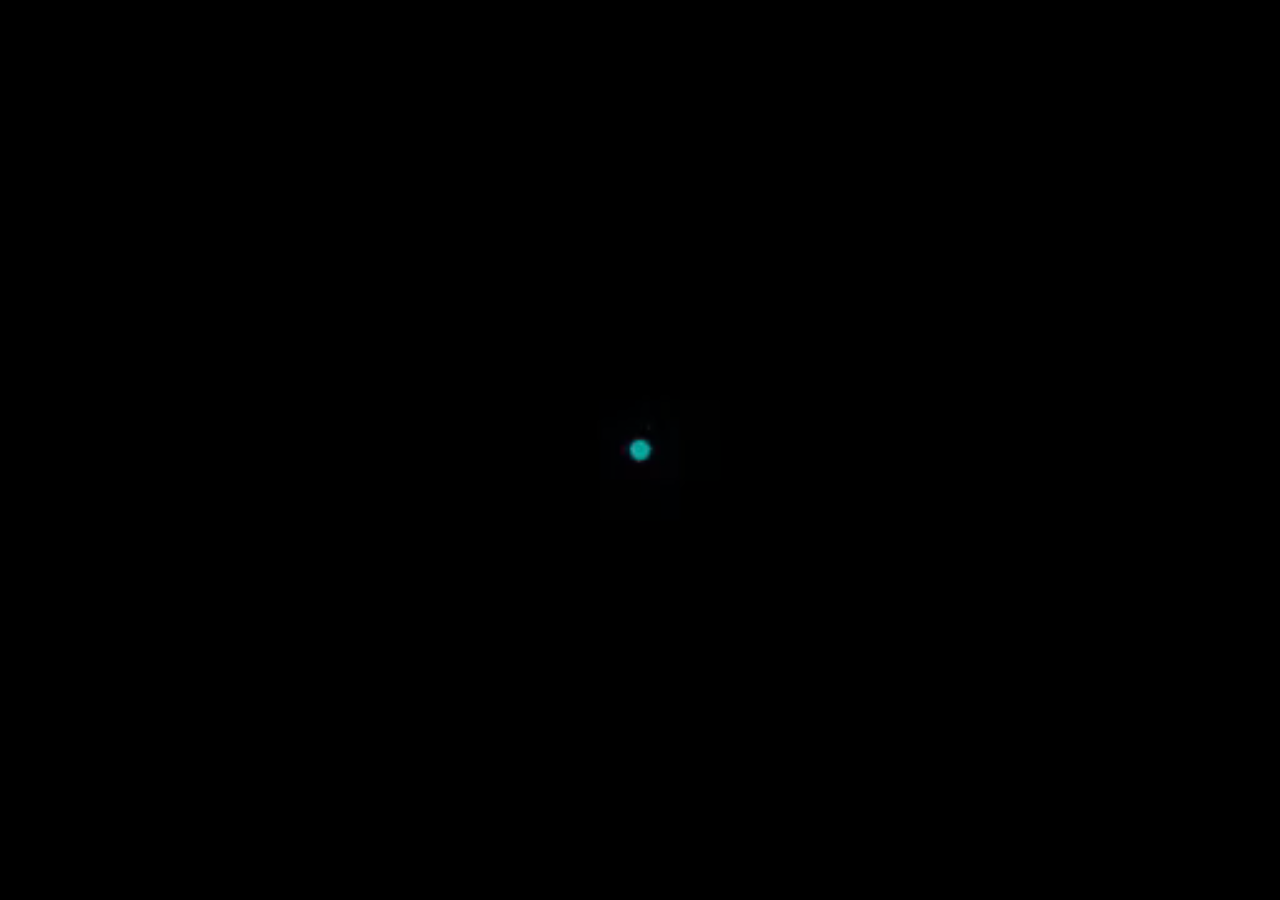
<file: RockPaperScissor/index.html>
<!DOCTYPE html>
<html lang="en">
<head>
  <meta charset="UTF-8">
  <meta name="viewport" content="width=device-width, initial-scale=1.0">
  <title>Harungames</title>
  <link rel="stylesheet" href="home.css">
</head>
<body>

  <video autoplay loop muted id="background-video">
    <source src="media/bg.mp4" type="video/mp4">
    Your browser does not support the video tag.
  </video> 

  <div class="content">
    <h1 id="h1">WELCOME TO <b>Shaik.Harun</b> GAME PAGE</h1>
    <h2 id="h2">Are you ready to play?</h2>
    <h3 id="h3">RockPaperScissor</h3>
    <a href="RockPaperScissor.html" id="link" target="_blank">Click Here</a>
  </div>

</body>
</html>
</file>
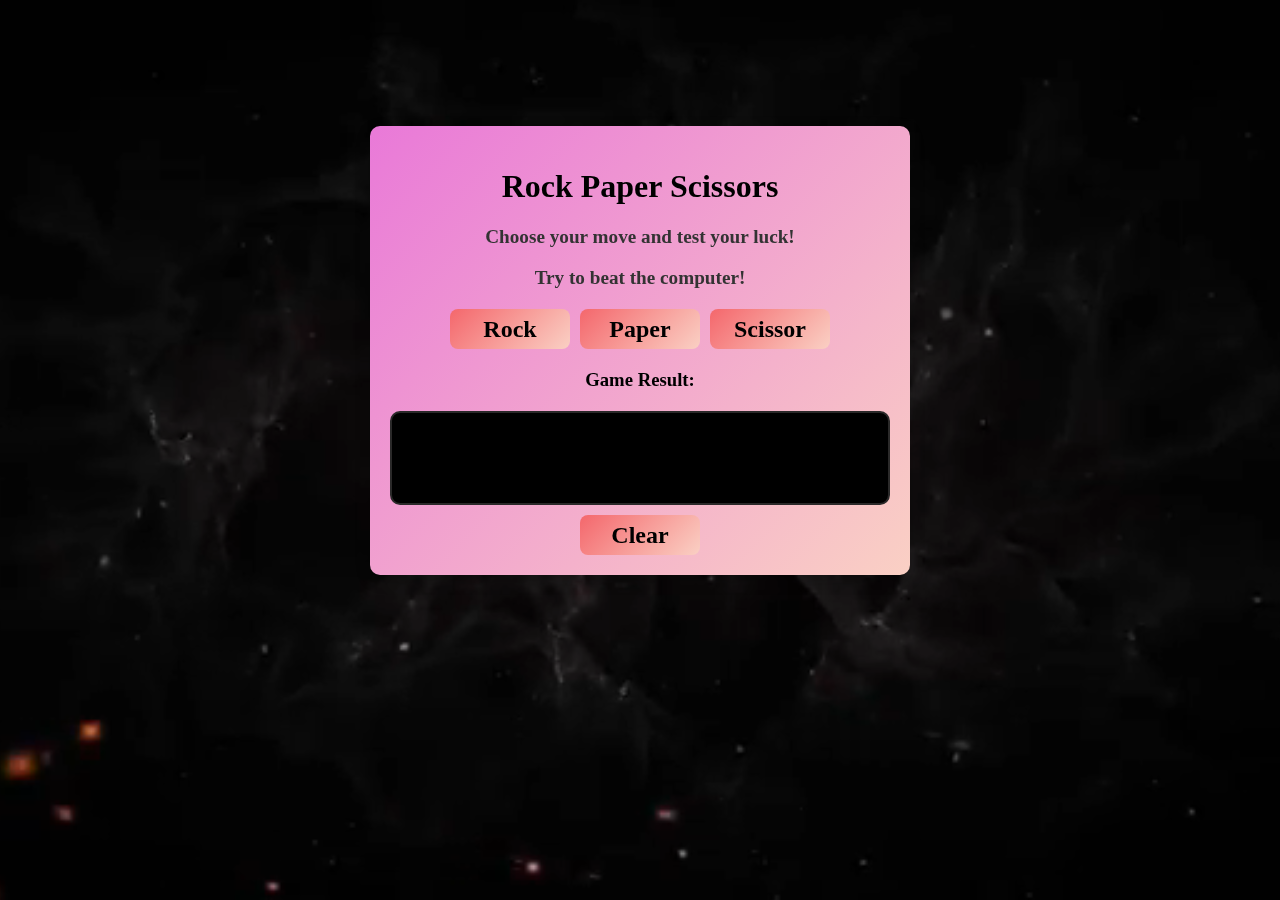
<file: RockPaperScissor/RockPaperScissor.html>
<!DOCTYPE html>
<html lang="en">
<head>
  <meta charset="UTF-8">
  <meta name="viewport" content="width=device-width, initial-scale=1.0">
  <title>Rock Paper Scissors Game</title>
  <link rel="stylesheet" href="game.css">
</head>
<body>

  <!-- Background Video -->
  <video autoplay loop muted id="background-video">
    <source src="media/bg2.mp4" type="video/mp4">
    Your browser does not support the video tag.
  </video>

  <!-- Main Game Container -->
  <div id="game">
    <h1 id="h1">Rock Paper Scissors</h1>

    <h2 class="instructions">Choose your move and test your luck!</h2>
    <h3 class="instructions">Try to beat the computer!</h3>

    <!-- Game Buttons -->
    <div class="button-container">
      <button class="button" onclick="playGame('Rock')">Rock</button>
      <button class="button" onclick="playGame('Paper')">Paper</button>
      <button class="button" onclick="playGame('Scissor')">Scissor</button>
    </div>

    <h3 id="h3">Game Result:</h3>
    <div id="output"></div>

    <button class="button" onclick="clearOutput()">Clear</button>
  </div>

  <script src="game.js"></script>
</body>
</html>
</file>
<file: RockPaperScissor/home.css>
/* Background Video Styling */
#background-video {
  position: fixed;
  top: 0;
  left: 0;
  width: 100%;
  height: 100%;
  object-fit: cover;
  z-index: -1;
  filter: brightness(70%);
}

/* Custom Cursor */
body {
  cursor: url('https://cur.cursors-4u.net/games/gam-6/gam569.cur'), auto;
  display: flex;
  align-items: center;
  justify-content: center;
  height: 100vh;
  margin: 0;
  text-align: center;
}

/* Center Content */
.content {
  display: flex;
  flex-direction: column;
  align-items: center;
  justify-content: center;
  width: 90%;
  max-width: 800px;
}

/* Common Heading Styles with Glow Effect */
h1, h2, h3, #link {
  color: aliceblue;
  font-family: 'Times New Roman', serif;
  text-shadow: 0 0 10px rgba(255, 255, 255, 0.8);
  opacity: 0;
  animation: fadeIn 2s ease-in-out forwards;
}

/* Responsive Text Size */
h1 { font-size: 3rem; animation-delay: 1s; }
h2 { font-size: 2rem; animation-delay: 2s; }
h3 { font-size: 1.8rem; animation-delay: 3s; }

/* Fade-in animation */
@keyframes fadeIn {
  from { opacity: 0; transform: translateY(20px); }
  to { opacity: 1; transform: translateY(0); }
}

/* Typewriter Effect */
.typing {
  display: inline-block;
  white-space: nowrap;
  overflow: hidden;
  border-right: 3px solid white;
  animation: typing 3s steps(20, end) forwards, blinkCursor 0.7s infinite;
}

@keyframes typing {
  from { width: 0; }
  to { width: 100%; }
}

@keyframes blinkCursor {
  50% { border-color: transparent; }
}

h1, h2, h3 {
  display: inline-block;
  animation: fadeIn 2s ease-in-out forwards, typing 3s steps(20, end) forwards;
}

/* Link Styling */
#link {
  display: inline-block;
  text-decoration: none;
  color: cyan;
  font-size: 1.5rem;
  font-weight: bold;
  padding: 10px 20px;
  border-radius: 5px;
  transition: all 0.3s ease-in-out;
  background: rgba(0, 0, 0, 0.6);
  margin-top: 20px;
}

#link:hover {
  color: yellow;
  text-shadow: 0 0 10px yellow;
}

/* Responsive Styles */
@media (max-width: 768px) {
  h1 { font-size: 2rem; }
  h2 { font-size: 1.6rem; }
  h3 { font-size: 1.4rem; }
  #link { font-size: 1.2rem; padding: 8px 16px; }
}
</file>
<file: RockPaperScissor/game.css>
/* Background Video */
#background-video {
  position: fixed;
  top: 0;
  left: 0;
  width: 100%;
  height: 100%;
  object-fit: cover;
  z-index: -1;
}

/* Game Container */
#game {
  width: 90%;
  max-width: 500px;
  margin: 10% auto;
  padding: 20px;
  border-radius: 10px;
  background: linear-gradient(135deg, #e979d8, #fad0c4);
  box-shadow: 0 5px 15px rgba(0, 0, 0, 0.2);
  text-align: center;
}

/* Game Title */
#h1 {
  font-size: 2rem;
  font-weight: bold;
  color: black;
}

/* Instructions */
.instructions {
  font-size: 1.2rem;
  color: #333;
  margin-bottom: 15px;
}

/* Button Container */
.button-container {
  display: flex;
  justify-content: center;
  flex-wrap: wrap;
  gap: 10px;
  margin: 20px 0;
}

/* Game Buttons */
.button {
  height: 40px;
  width: 120px;
  border: none;
  border-radius: 8px;
  background: linear-gradient(135deg, #f4676c, #fad0c4);
  color: black;
  font-size: 24px;
  font-family: 'Times New Roman';
  font-weight: bold;
  cursor: pointer;
  transition: transform 0.2s ease-in-out, background 0.3s;
}

.button:hover {
  transform: scale(1.1);
  background: linear-gradient(135deg, #ff758c, #ff7eb3);
}

/* Result Output */
#output {
  border: 2px solid #2a2929;
  border-radius: 10px;
  margin-top: 20px;
  margin-bottom: 10px;
  padding: 20px;
  background-color: #000;
  font-size: 1.2rem;
  color: rgb(37, 229, 69);
  text-align: center;
  min-height: 50px;
}

/* Responsive Styles */
@media (max-width: 600px) {
  #game {
    width: 95%;
    padding: 15px;
  }

  .button {
    width: 90px;
    font-size: 24px;
    font-weight: bold;
    font-family: 'Times New Roman';
  }
}
</file>
